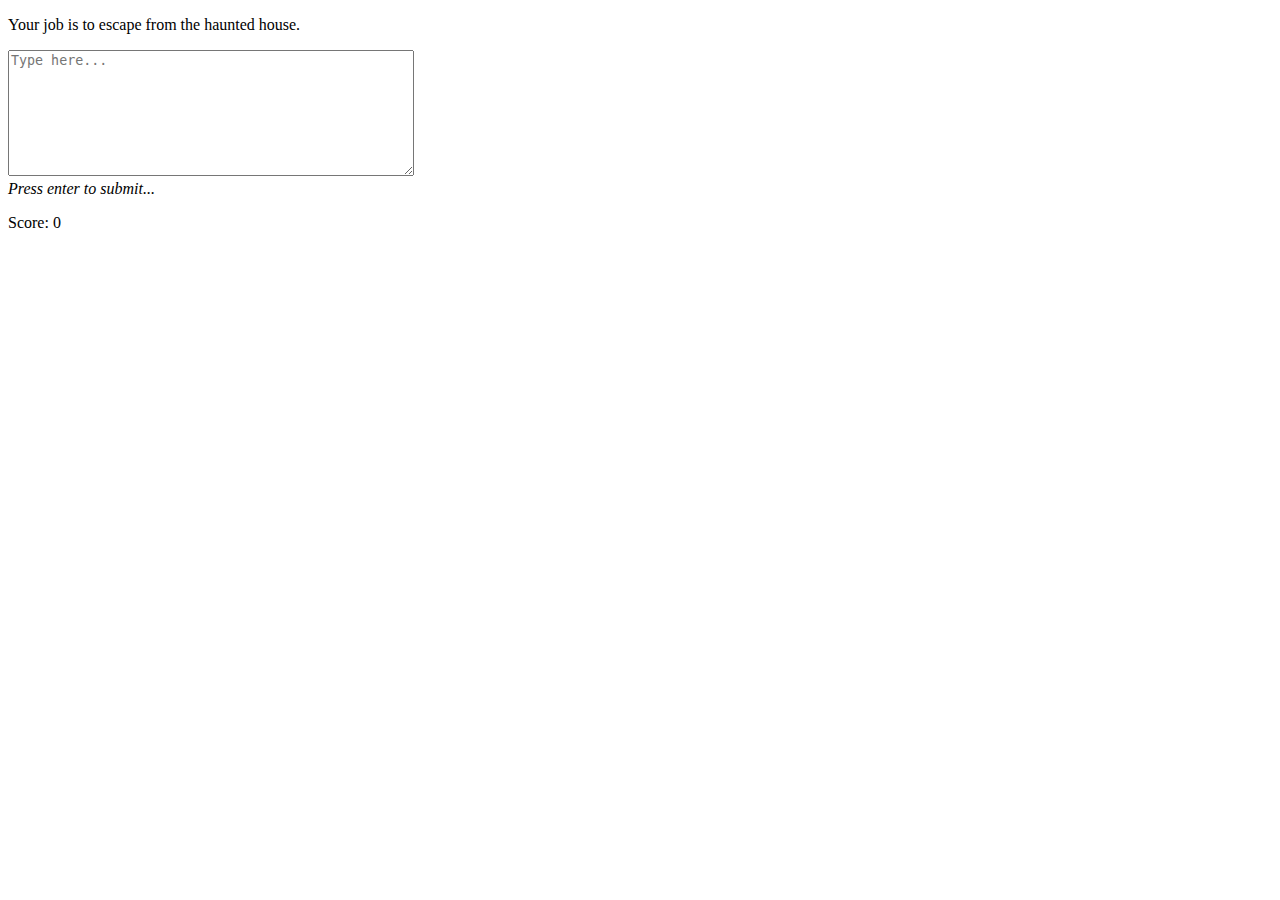
<file: index.html>
<!DOCTYPE html>
<html>

<head>
  <meta charset="utf-8">
  <meta name="viewport" content="width=device-width">
  <title>Our Game</title>
  <link href="style.css" rel="stylesheet" type="text/css" />
</head>

<body>
  <p>Your job is to escape from the haunted house.</p>
  <div id="conversation">
  </div>

  <textarea id="input" placeholder="Type here..."></textarea>
  <br>
  <i>Press enter to submit...</i>

  <p>Score: <span id="score">0</span></p>

  <script src="https://wizard-orpheus.hackclub.dev/wizard_orpheus.js"></script>
  <script src="script.js"></script>
</body>

</html>
</file>
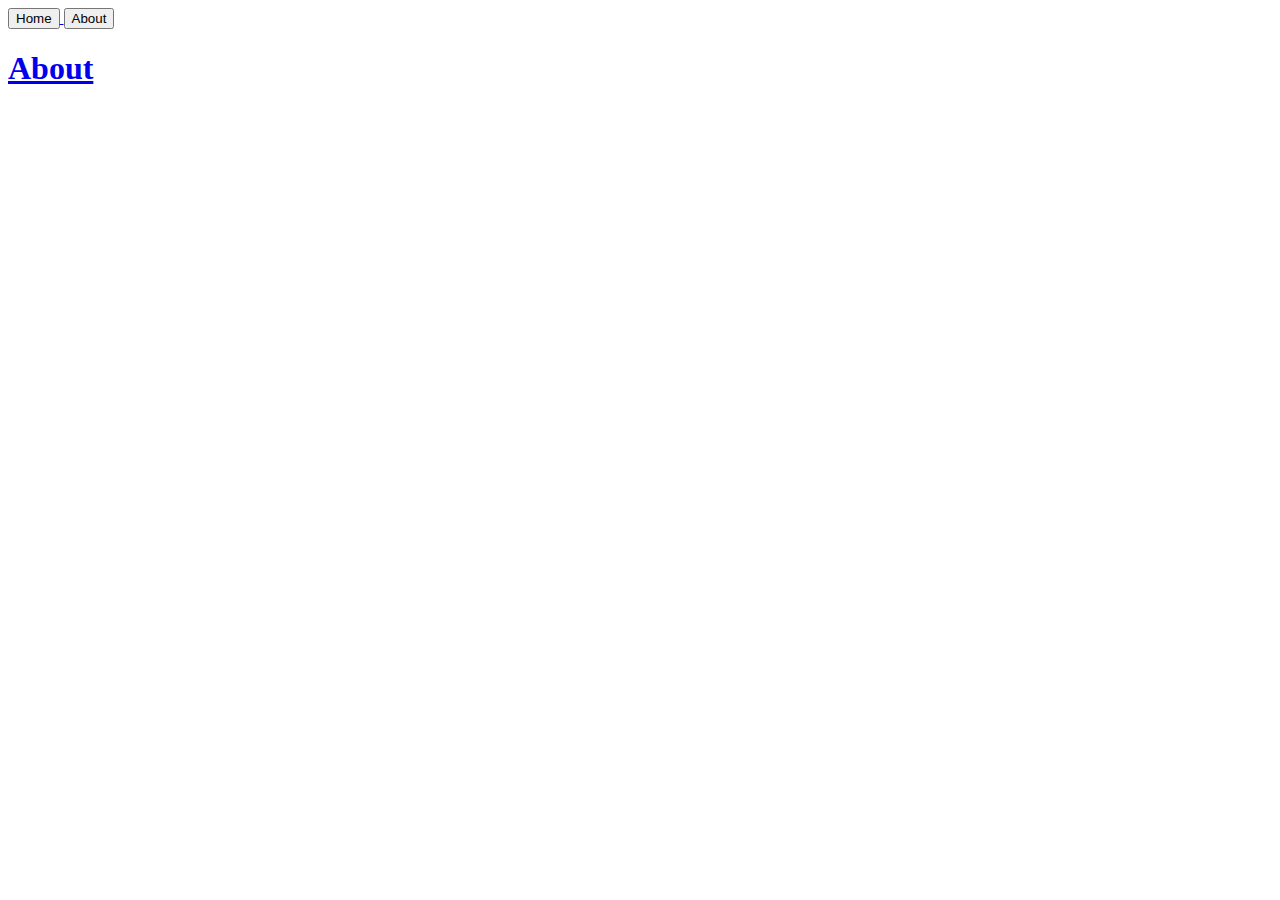
<file: about.html>
<!DOCTYPE html>
<html>

<head>
  <meta charset="utf-8">
  <meta name="viewport" content="width=device-width">
  <title>replit</title>
  <link href="style.css" rel="stylesheet" type="text/css" />
</head>

<body>
  <nav>
    <a href = "index.html"><button>Home</button> 
    <a href = "about.html"><button>About</button>
  </nav></nav>
  <script src="script.js"></script>
</body>
  <h1>About</h1></h1> 
  <div>
    <br />
    <ul>
    </ul>
  </div>
</html>
</file>
<file: style.css>
html {
  height: 100%;
  width: 100%;
}

#input {
  width: 400px;
  height: 120px;
}
</file>
